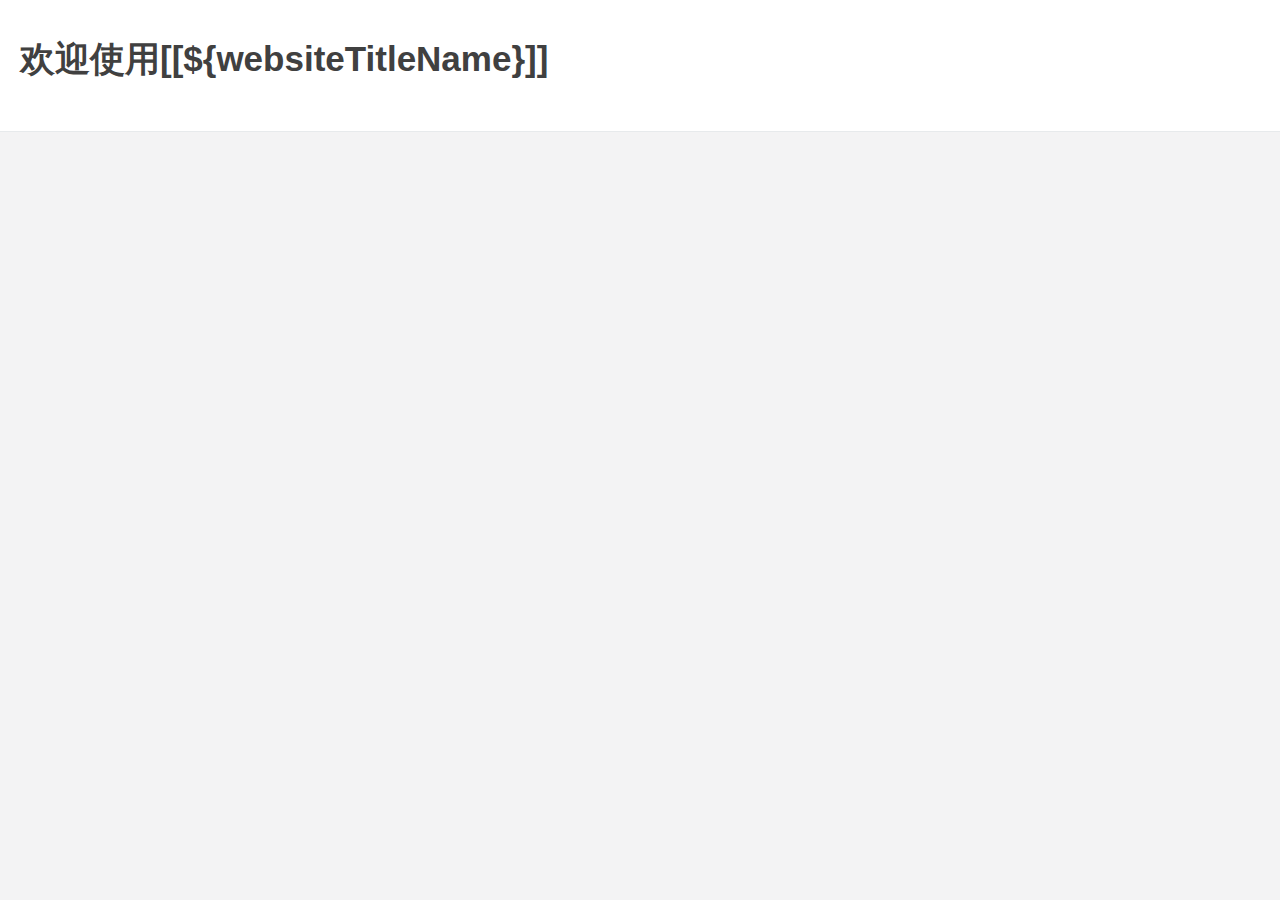
<file: src/main/resources/templates/main.html>
<!DOCTYPE html>
<html>
<head>
<meta charset="utf-8">
<meta name="viewport" content="width=device-width, initial-scale=1.0">
<!--360浏览器优先以webkit内核解析-->
<title>[[${websiteTitleName}]]介绍</title>
<link rel="shortcut icon" th:href="${websiteIco}">
<link href="../static/css/bootstrap.min.css"
	th:href="@{/css/bootstrap.min.css}" rel="stylesheet" />
<link href="../static/css/font-awesome.min.css"
	th:href="@{/css/font-awesome.css}" rel="stylesheet" />
<link href="../static/css/main/animate.min.css"
	th:href="@{/css/main/animate.min.css}" rel="stylesheet" />
<link href="../static/css/main/style.min862f.css"
	th:href="@{/css/main/style.min862f.css}" rel="stylesheet" />
<style>
body {
	font-family: 'Lora', 'Times New Roman', serif;
	font-size: 16px;
	color: #404040;
}

p {
	line-height: 1.5;
	margin: 30px 0;
}

p a {
	text-decoration: underline;
}

h1, h2, h3, h4, h5, h6 {
	font-family: 'Open Sans', 'Helvetica Neue', Helvetica, Arial, sans-serif;
	font-weight: 800;
}

a {
	color: #404040;
}

a:hover, a:focus {
	color: #0085a1;
}

a img:hover, a img:focus {
	cursor: zoom-in;
}
</style>
</head>
<body class="gray-bg">
	<div class="row  border-bottom white-bg dashboard-header">
		<div class="col-sm-12">
			<h1 style="font-size: 35px">欢迎使用[[${websiteTitleName}]]</h1>
		</div>
		<div>&nbsp;</div>
		<!--<div id="homeIntroduction"></div>-->
	</div>
	<script src="../static/js/jquery.min.js" th:src="@{/js/jquery.min.js}"></script>
	<script src="../static/js/bootstrap.min.js"
		th:src="@{/js/bootstrap.min.js}"></script>
	<!--<script type="text/javascript" th:inline="javascript">-->
	<!--$("#homeIntroduction").html([[${homeIntroduction}]]);-->
	<!--</script>-->
</body>
</html>
</file>
